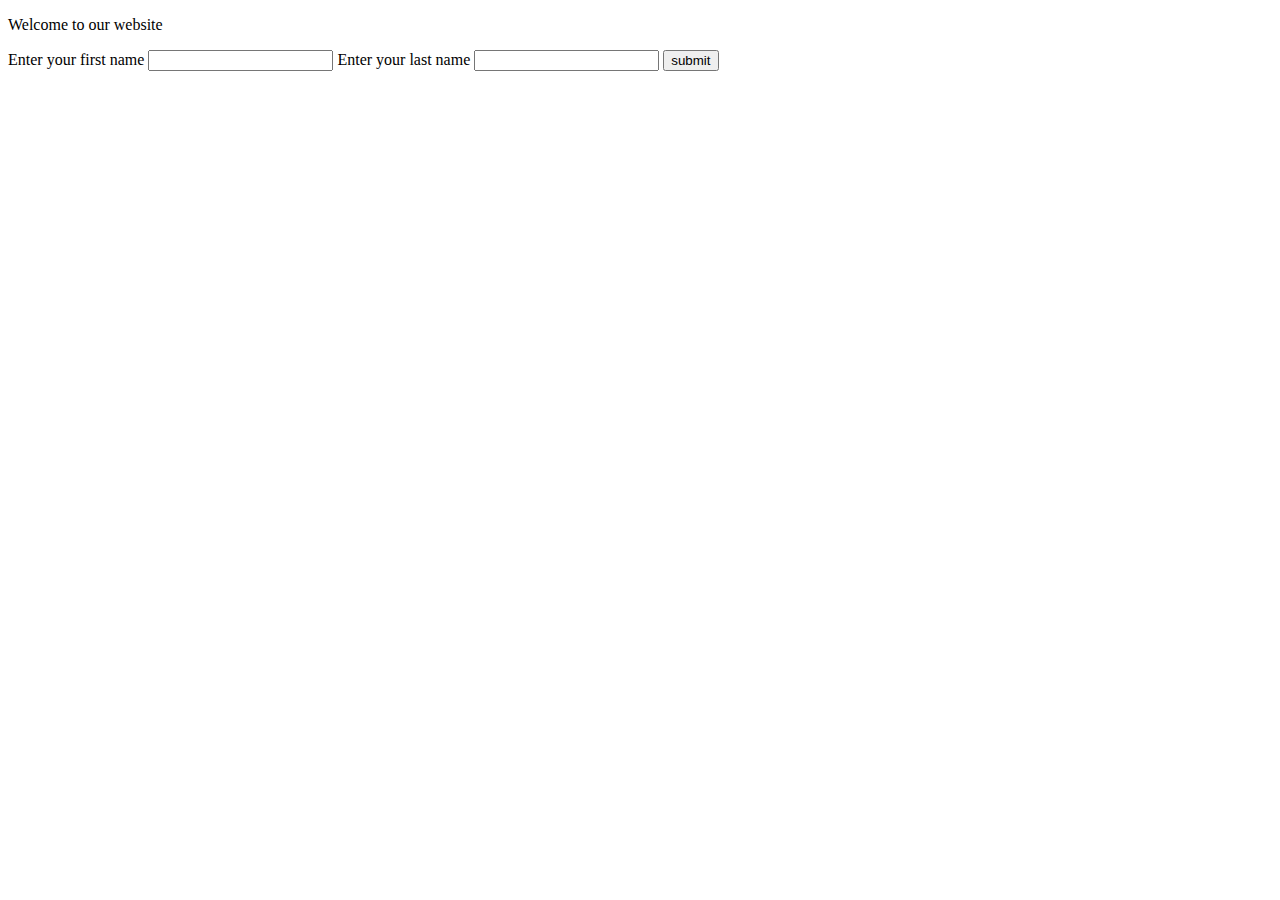
<file: Lab 1/index.html>
<!DOCTYPE html PUBLIC "-//W3C//DTD XHTML 1.0 Strict//EN" "http://www.w3.org/TR/xhtml1/DTD/xhtml1-strict.dtd">
<!-- saved from url=(0112)https://uoit.blackboard.com/bbcswebdav/pid-613391-dt-content-rid-3067716_1/courses/20150172644.201501/index.html -->
<html xmlns="http://www.w3.org/1999/xhtml" xml:lang="en" lang="en"><head><meta http-equiv="Content-Type" content="text/html; charset=ISO-8859-1">
  <title>Greeting</title>
<style type="text/css"></style></head>
<body>
<div>
<p>
Welcome to our website
</p>
<form method="post" action="/cgi-bin/greeting.py">
<p>
<label for="name">Enter your first name</label>
<input type="text" name="name" id="name">
<label for="name">Enter your last name</label>
<input type="text" name="lname" id="lname">
<input type="submit" name="submit" value="submit">
</p>
</form>
</div>

</body></html>
</file>
